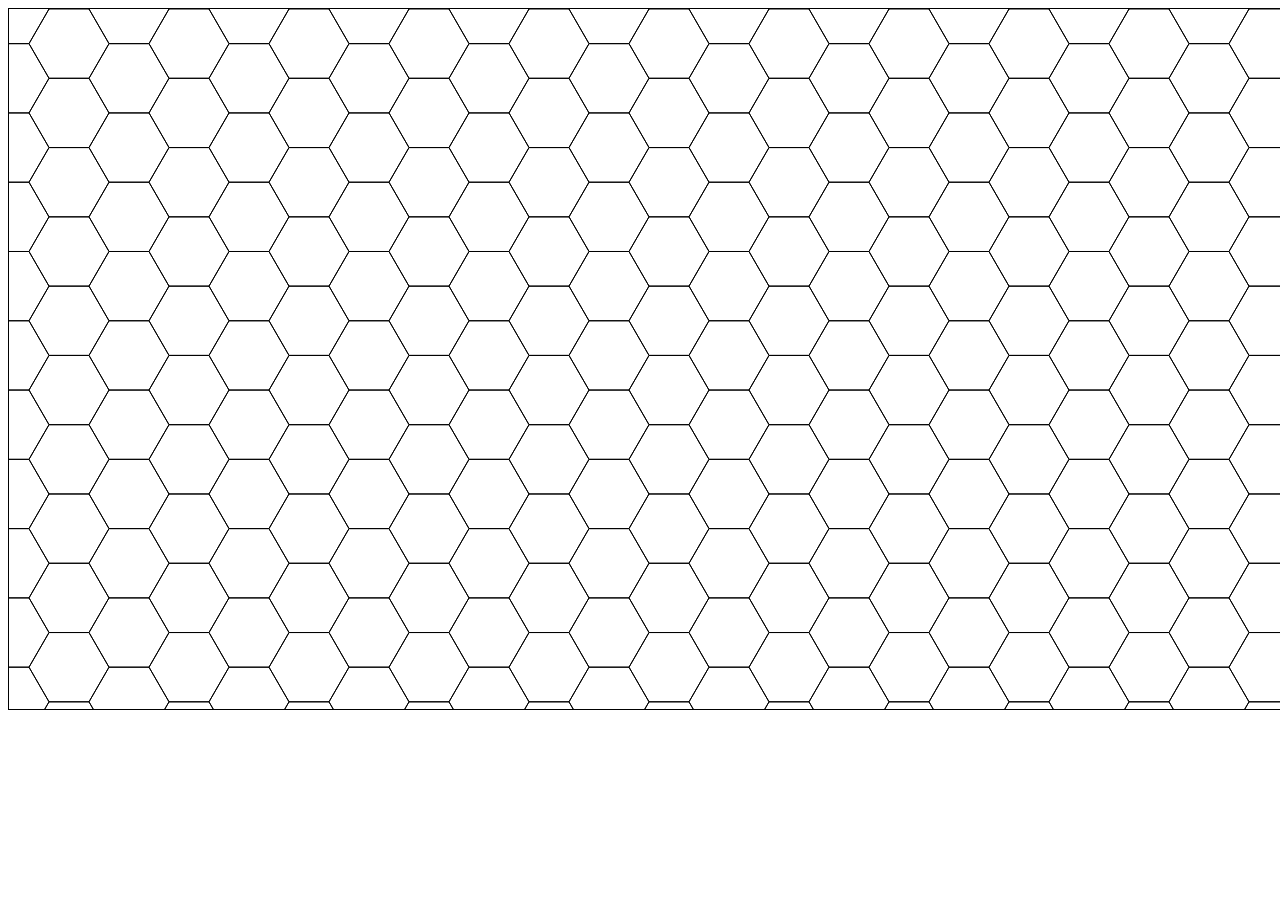
<file: grid.html>
<!DOCTYPE html>
<html>

<head>
    <title>Grille hexagonale imbriquée</title>
    <style>
        canvas {
            border: 1px solid black;
        }
    </style>
</head>

<body>
    <canvas id="myCanvas" width="1500px" height="700px"></canvas>
    <script>
        var canvas = document.getElementById("myCanvas");
        var ctx = canvas.getContext("2d");

        var size = 40; // taille d'un hexagone
        var cols = Math.floor(canvas.width / (size / 2)); // nombre de colonnes
        var rows = Math.floor(canvas.height / (size / 2)); // nombre de lignes

        var alpha = 2 * Math.PI / 6;

        var delta = 0; //alpha / 2; //0.2 * alpha; //0.5 * alpha;

        // fonction pour dessiner un hexagone
        function drawHexagon(x, y) {
            ctx.beginPath();
            ctx.moveTo(x + size * Math.cos(delta), y + size * Math.sin(delta));
            for (var i = 1; i <= 6; i++) {
                ctx.lineTo(x + size * Math.cos((i * alpha) + delta), y + size * Math.sin((i * alpha) + delta));
            }
            ctx.closePath();
            ctx.stroke();
        }

        // dessiner la grille
        for (var x = 0; x < rows; x++) {
            for (var y = 0; y < cols; y++) {
                var coordX = x * 3 * Math.cos(alpha) * size;
                var coordY = y * 2 * Math.sin(alpha) * size + (x % 2) * Math.sin(alpha) * size;
                drawHexagon(coordX, coordY);
            }
        }
    </script>
</body>

</html>
</file>
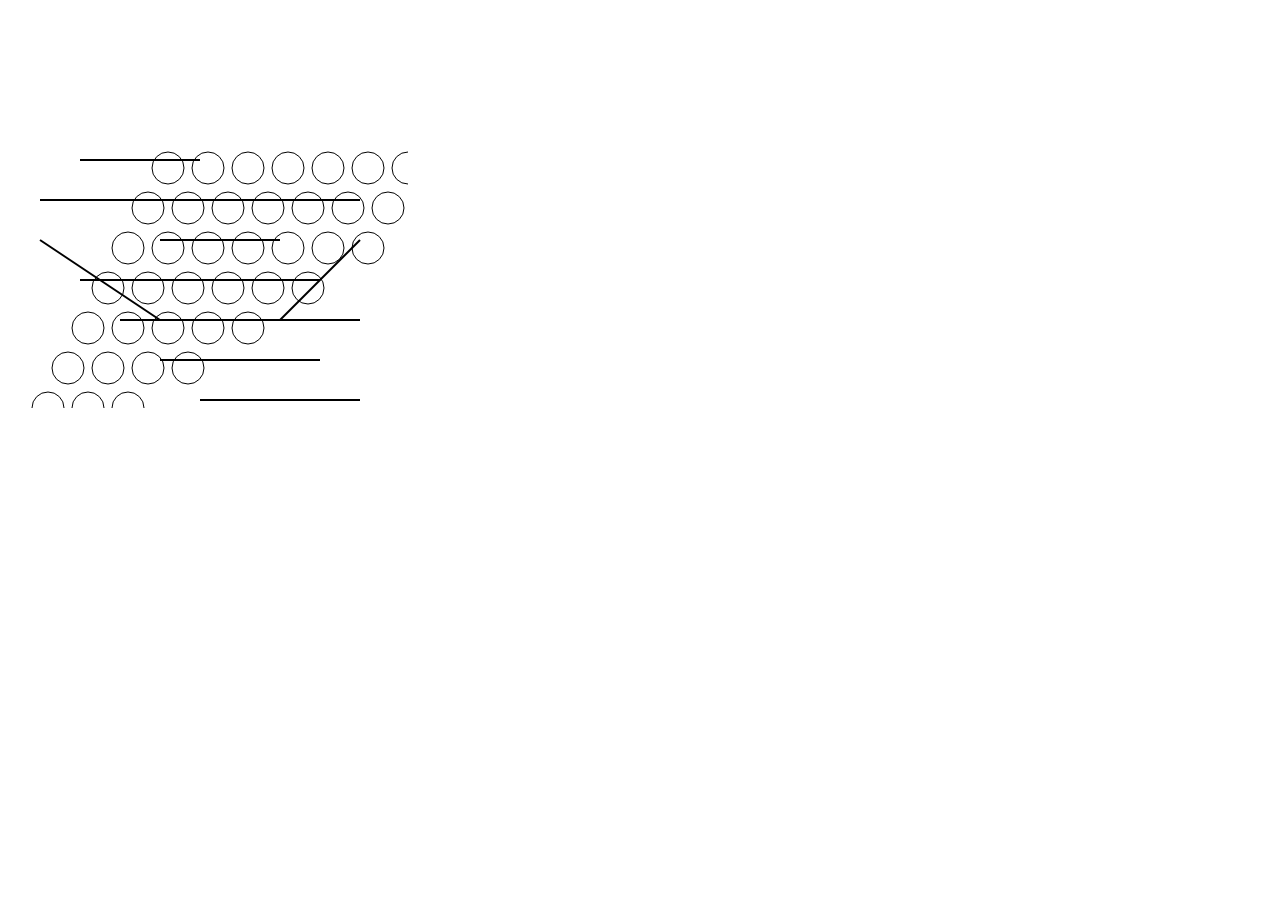
<file: test.html>
<!DOCTYPE html>
<html lang="en">

<head>
    <meta charset="UTF-8">
    <meta http-equiv="X-UA-Compatible" content="IE=edge">
    <meta name="viewport" content="width=device-width, initial-scale=1.0">
    <title>Abalone</title>
</head>

<body>
    <canvas id="abalone-canvas" width="400" height="400"></canvas>

    <script>
        const canvas = document.getElementById('abalone-canvas');
        const context = canvas.getContext('2d');

        // Dimensions de la grille
        const size = 40;
        const radius = 16;
        const margin = 2 * radius;

        // Dessiner la grille
        for (let i = 0; i < 9; i++) {
            for (let j = 0; j < 9 - i; j++) {
                const x = (4 + j - i / 2) * size;
                const y = (4 + i) * size;
                context.beginPath();
                context.arc(x, y, radius, 0, 2 * Math.PI);
                context.stroke();
            }
        }

        // Dessiner les lignes
        context.lineWidth = 2;
        context.beginPath();
        context.moveTo(margin, 4 * size + margin);
        context.lineTo(8 * size + margin, 4 * size + margin);
        context.stroke();

        for (let i = 0; i < 5; i++) {
            context.beginPath();
            context.moveTo((i + 1) * size + margin, (3 + i) * size + margin);
            context.lineTo((i + 4) * size + margin, (3 + i) * size + margin);
            context.stroke();
        }

        for (let i = 0; i < 4; i++) {
            context.beginPath();
            context.moveTo((i + 1) * size + margin, (6 + i) * size + margin);
            context.lineTo((i + 5) * size + margin, (6 + i) * size + margin);
            context.stroke();
        }

        context.beginPath();
        context.moveTo(margin, 5 * size + margin);
        context.lineTo(3 * size + margin, 7 * size + margin);
        context.stroke();

        context.beginPath();
        context.moveTo(8 * size + margin, 5 * size + margin);
        context.lineTo(6 * size + margin, 7 * size + margin);
        context.stroke();
    </script>
</body>

</html>
</file>
